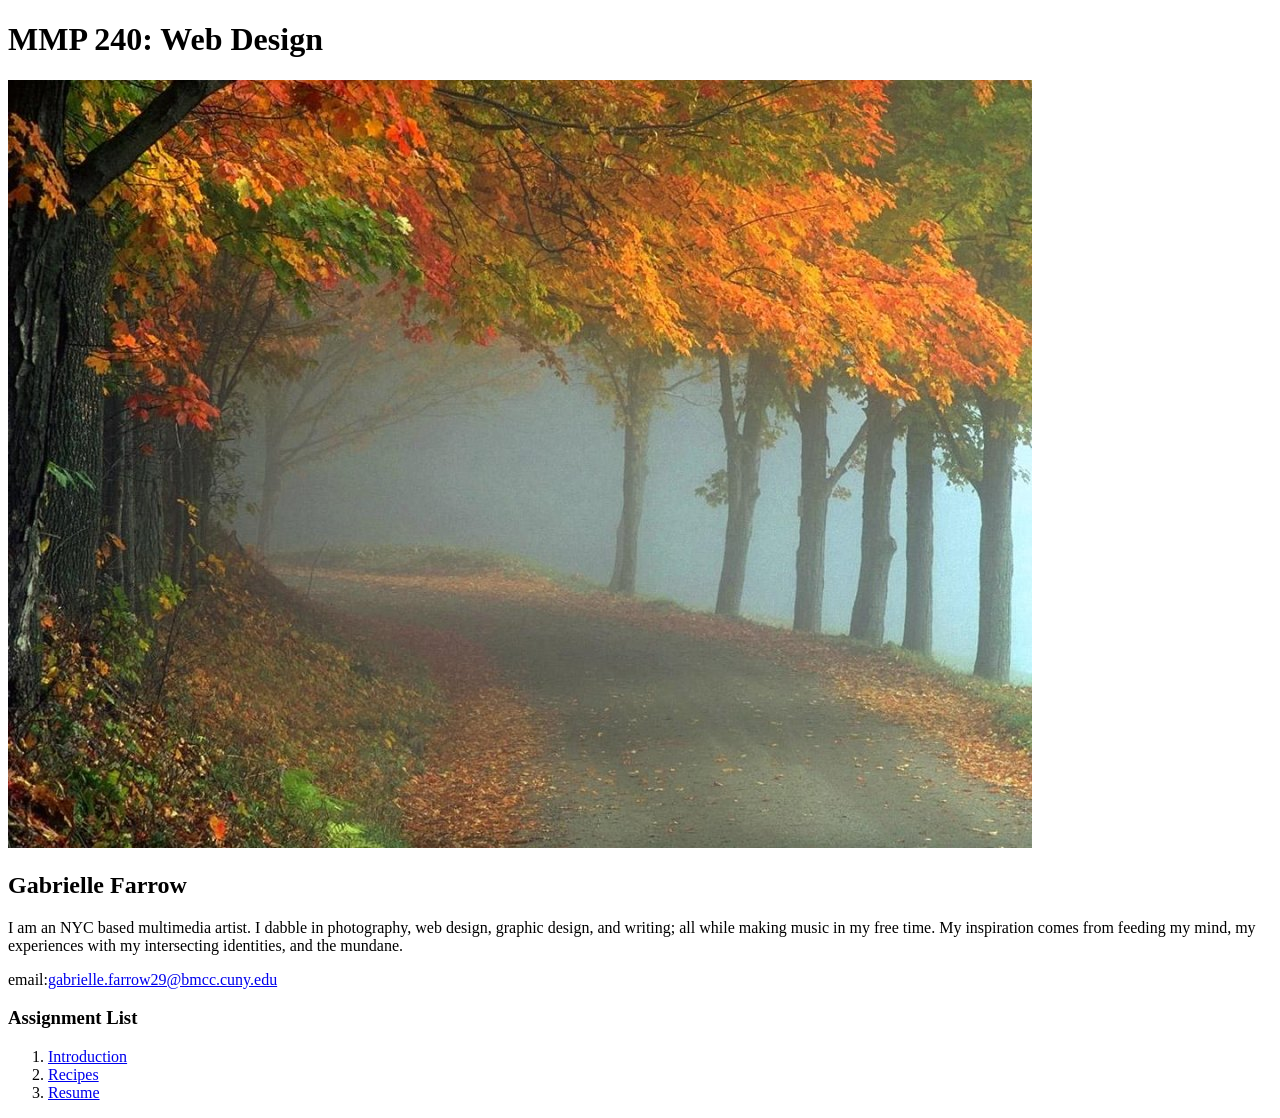
<file: index.html>
<!DOCTYPE html>
<html lang="en">
<head>
    <meta charset="UTF-8">
    <meta name="viewport" content="width=device-width, initial-scale=1.0">
    <title>MMP 240: Web Design</title>
    <link href="css/styles.css" media="screen">
</head>

<body>
 <header>   
<h1>MMP 240: Web Design</h1>
<img src="images/fall.jpg" alt="a mysterious fall landscape with a lake and trees">
<h2>Gabrielle Farrow</h2>
</header>
<main>
<p>I am an NYC based multimedia artist. I dabble in photography, web design, graphic design, and writing; all while making music in my free time. My inspiration comes from feeding my mind, my experiences with my intersecting identities, and the mundane. </p>

<p>email:<a href="mailto:youremail">gabrielle.farrow29@bmcc.cuny.edu</a><p>
<h3>Assignment List</h3>
<nav>
<ol>
    <li><a href="index.html">Introduction</a></li>
    <li><a href="recipe.html">Recipes</a></li>
    <li><a href="resume.html">Resume</a></li>


 
</ol>
</nav>
</main>
</body>




</html>
</file>
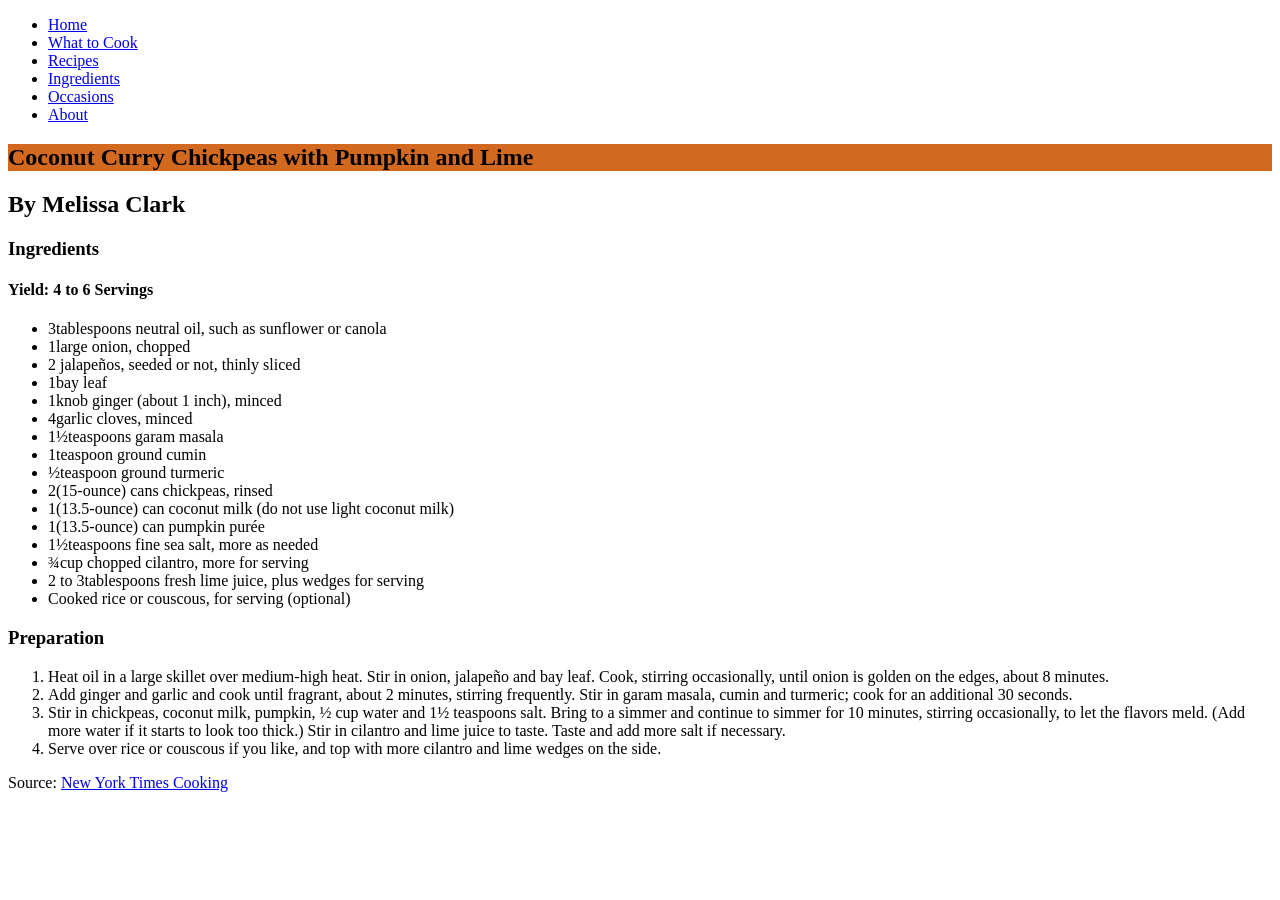
<file: recipe.html>
<!DOCTYPE html>
<html lang="en">
<head>
    <meta charset="UTF-8">
    <meta name="viewport" content="width=device-width, initial-scale=1.0">
    <title>MMP 240 Assignments</title>
    <link href="css/recipe.css" media="screen" rel="stylesheet">
</head>

<body>
    <article>
        <section class="header">    
            <header>
                <nav>
                    <ul>
                        <li><a href="index.html">Home</a></li>
                        <li><a href="about.html">What to Cook</a></li>
                        <li><a href="connections.html">Recipes</a></li>
                        <li><a href="submissions.html">Ingredients</a></li>
                        <li><a href="resume.html">Occasions</a></li>
                        <li><a href="contact.html">About</a></li>
                    </ul>
                </nav>
            </header>
        </section>


    <main>  
            <h1>Coconut Curry Chickpeas with Pumpkin and Lime</h1>
                <h2>By Melissa Clark</h2>
                    <section class="ingredients">
                    <h3>Ingredients</h3>
                        <h4>Yield: 4 to 6 Servings</h4>
                        <ul>
                            <li>3tablespoons neutral oil, such as sunflower or canola </li>
                            <li>1large onion, chopped</li>
                            <li>2 jalapeños, seeded or not, thinly sliced</li>
                            <li>1bay leaf</li>
                            <li>1knob ginger (about 1 inch), minced</li>
                            <li>4garlic cloves, minced</li>
                            <li>1½teaspoons garam masala</li>
                            <li>1teaspoon ground cumin</li>
                            <li>½teaspoon ground turmeric</li>
                            <li>2(15-ounce) cans chickpeas, rinsed</li>
                            <li>1(13.5-ounce) can coconut milk (do not use light coconut milk)</li>
                            <li>1(13.5-ounce) can pumpkin purée</li>
                            <li>1½teaspoons fine sea salt, more as needed</li>
                            <li>¾cup chopped cilantro, more for serving</li>
                            <li>2 to 3tablespoons fresh lime juice, plus wedges for serving</li>
                            <li>Cooked rice or couscous, for serving (optional)</li>
                        </ul>
                    </section>
                    <section class="preparation">
       
             <h3>Preparation</h3>
                <ol>
                    <li>Heat oil in a large skillet over medium-high heat. Stir in onion, jalapeño and bay leaf. Cook, stirring occasionally, until onion is golden on the edges, about 8 minutes. </li>

                    <li>Add ginger and garlic and cook until fragrant, about 2 minutes, stirring frequently. Stir in garam masala, cumin and turmeric; cook for an additional 30 seconds.</li>

                    <li>Stir in chickpeas, coconut milk, pumpkin, ½ cup water and 1½ teaspoons salt. Bring to a simmer and continue to simmer for 10 minutes, stirring occasionally, to let the flavors meld. (Add more water if it starts to look too thick.) Stir in cilantro and lime juice to taste. Taste and add more salt if necessary. </li>

                    <li>Serve over rice or couscous if you like, and top with more cilantro and lime wedges on the side. </li>
            
                </ol>
                    </section>
        </main>
    </body>
    
    
    <footer>
        <p>Source: <a href="https://www.nytimes.com/2020/10/28/dining/coconut-curry-chickpeas-with-pumpkin-and-lime-recipe.html">New York Times Cooking</a></p>   

    </article>
</html>
</file>
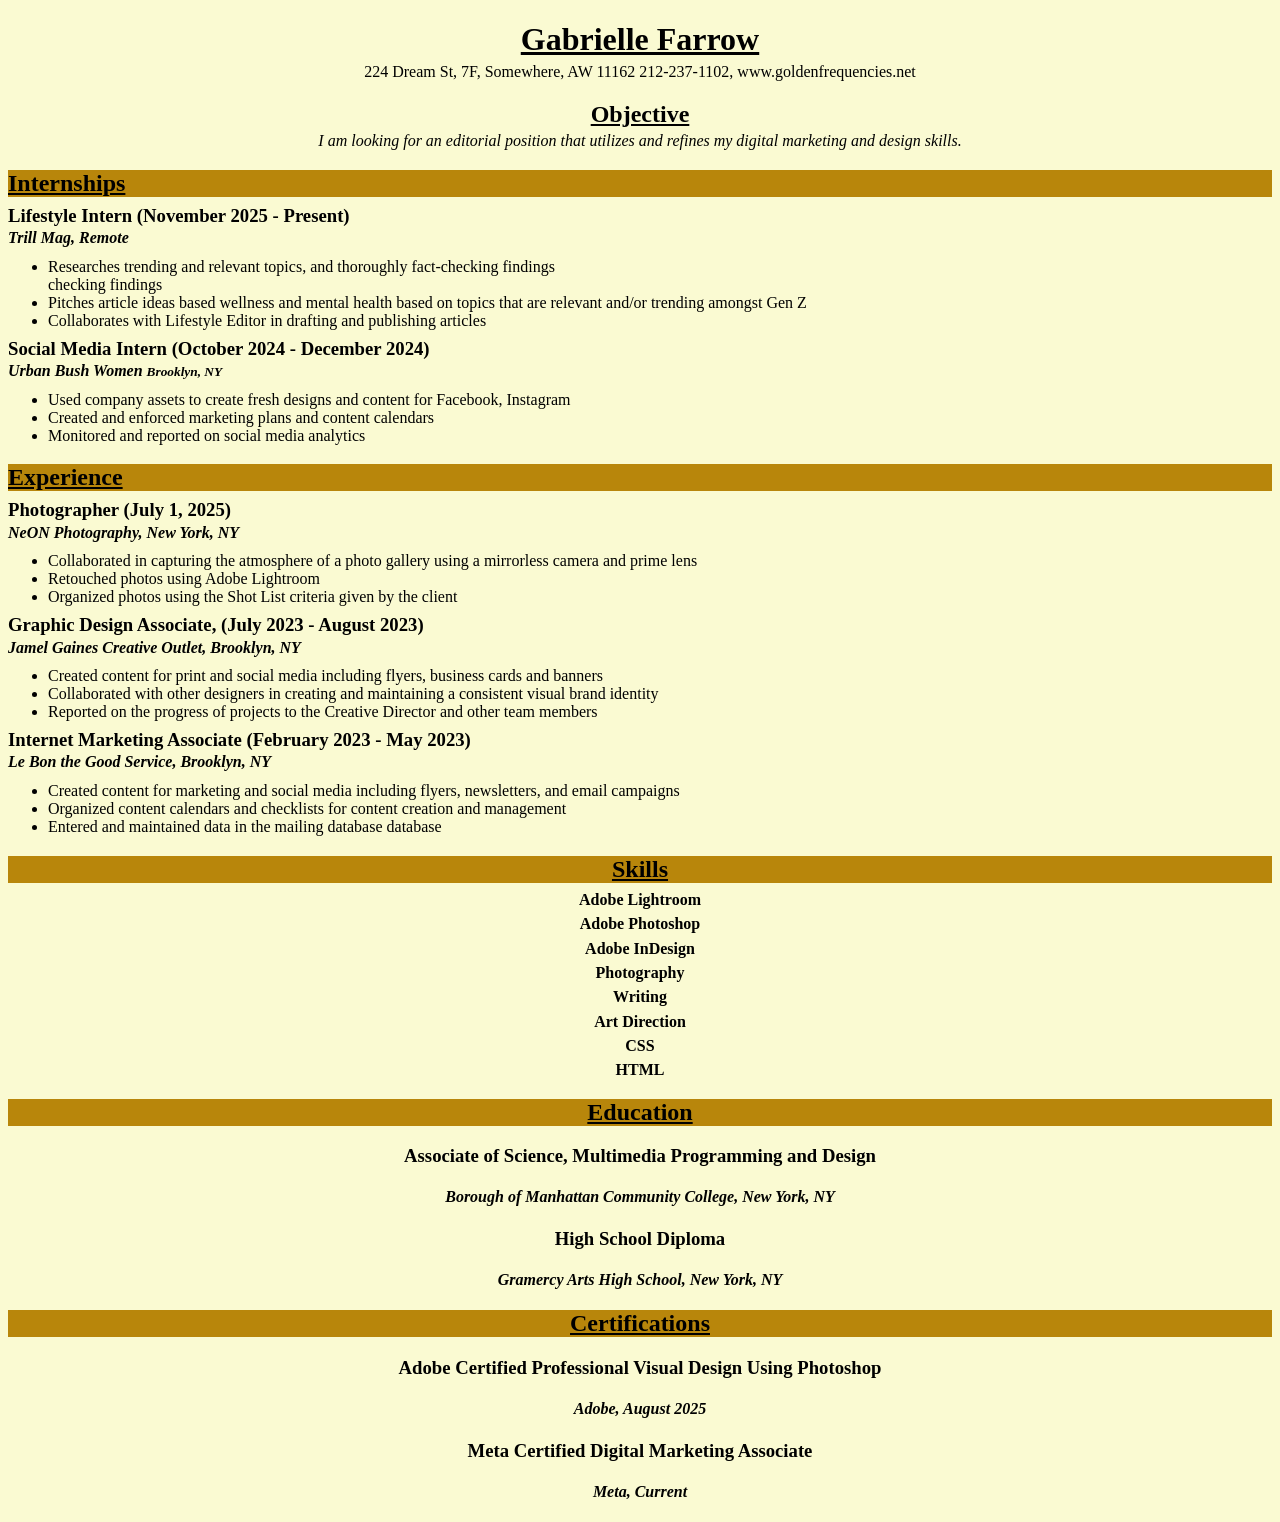
<file: resume.html>
<!DOCTYPE html>
<html lang="en">
<head>
   
    <link href="css/resume.css" rel="stylesheet">
    <meta charset="UTF-8">
    <meta name="viewport" content="width=device-width, initial-scale=1.0">
    <title>Gabrielle's Resume</title>

</head>
<body>
   
    <header>
        <h1>Gabrielle Farrow</h1>

            <address>
            224 Dream St, 7F, Somewhere, AW 11162 212-237-1102, www.goldenfrequencies.net
            </address>

        <h2>Objective</h2>

        <p class="objective">I am looking for an editorial position that utilizes and refines my digital marketing and design skills. </p>

    </header>

    <main>

<section class="internships">
<h2 class="internships">Internships</h2>

<h3 class="internships">Lifestyle Intern (November 2025 - Present)</h3>
<h4 class="internships">Trill Mag, Remote</h4>

<ul>
<li>Researches trending and relevant topics, and thoroughly fact-checking findings</li>
checking findings</li>

<li>Pitches article ideas based wellness and mental health based on topics that are relevant and/or trending
amongst Gen Z</li>

<li>Collaborates with Lifestyle Editor in drafting and publishing
articles</li>
</ul>


<h3 class="internships">Social Media Intern (October 2024 - December 2024)</h3>
<h4 class="internships">Urban Bush Women <small>Brooklyn, NY</small></h4>

<ul>
<li>Used company assets to create fresh designs and content for
Facebook, Instagram</li>

<li>Created and enforced marketing plans and content calendars</li>

<li>Monitored and reported on social media analytics</li>
</ul>

</section>

<section class="experience">

    <h2 class="experience">Experience</h2>
    <h3 class="experience">Photographer (July 1, 2025)</h3>
    <h4 class="experience">NeON Photography, New York, NY</h4>

        <ul>
            <li>Collaborated in capturing the atmosphere of a photo gallery using
            a mirrorless camera and prime lens</li>

            <li>Retouched photos using Adobe Lightroom</li>

            <li>Organized photos using the Shot List criteria given by the client</li>
        </ul>


    <h3 class="experience">Graphic Design Associate, (July 2023 - August 2023)</h3>
    <h4 class="experience">Jamel Gaines Creative Outlet, Brooklyn, NY</h4>

        <ul>
            <li>Created content for print and social media including flyers, business cards
            and banners</li>

            <li>Collaborated with other designers in creating and maintaining a consistent visual brand identity</li>

            <li>Reported on the progress of projects to the Creative Director and other team members
            </li>
        </ul>


    <h3 class="experience">Internet Marketing Associate (February 2023 - May 2023)</h3>
    <h4 class="experience">Le Bon the Good Service, Brooklyn, NY</h4>

    <ul>
    <li>Created content for marketing and social media including flyers,
    newsletters, and email campaigns</li>

    <li>Organized content calendars and checklists for content creation
    and management</li>

    <li>Entered and maintained data in the mailing database
    database
    </li>
    </ul>

</section>


<section class="skills">
    <h2 class="skills">Skills</h2>
            <p class="skills">Adobe Lightroom</p>
            <p class="skills">Adobe Photoshop</p>
            <p class="skills">Adobe InDesign</p>
            <p class="skills">Photography</p>
            <p class="skills">Writing</p>
            <p class="skills">Art Direction</p>
            <p class="skills">CSS</p>
            <p class="skills">HTML</p>
        </ul>
</section>


<section class="education">

    <h2 class="education">Education</h2>
    <h3 class="education">Associate of Science, Multimedia Programming and Design</h3>
    <h4 class="education">Borough of Manhattan Community College, New York, NY</h4>
    <h3 class="education">High School Diploma</h3>
    <h4 class="education">Gramercy Arts High School, New York, NY</h4>

</section>


<section class="certifications">

    <h2 class="certifications">Certifications</h2>
    <h3 class="certifications">Adobe Certified Professional Visual Design Using Photoshop</h3>
    <h4 class="certifications">Adobe, August 2025</h4>
    <h3 class="certifications">Meta Certified Digital Marketing Associate</h3>
    <h4 class="certifications">Meta, Current</h4>

</section>

</main>

</body>
</html>
</file>
<file: css/recipe.css>
h1 {
    background-color: chocolate;
    }
</file>
<file: css/resume.css>
html {
    font-size: 16px;
    }

body {
    background-color: lightgoldenrodyellow;
    }

h1 {
    text-align: center;
    text-decoration: underline;
    margin-bottom: .3rem;
    }

address {
    font-style: normal;
    text-align: center;
    }


h2 {
    text-decoration: underline;
    text-align: center;
  
    }
    
p.objective {
    margin-top: -1rem;
    font-style: italic;
    text-align: center;
    }

h2.internships {
    text-align: left;
    font-weight: bold;
    margin-bottom: 0.5rem;
    background-color: darkgoldenrod;
    }

h3.internships {
    margin-top: 0.5rem;
    margin-bottom: .25rem; 
    }
    
h4.internships {
        margin-top: -0.1rem;
        margin-bottom: 1.65rem;
        font-style: italic;
        font-size: medium;
    }

ul {
    margin-top: -1rem;
    margin-bottom: 0.5rem;
}

h2.experience {
    text-align: left;
    font-weight: bold;
    margin-bottom: 0.5rem;
    background-color: darkgoldenrod;
    }

h3.experience {
    margin-top: 0.5rem;
    margin-bottom: .25rem; ;
    }
    
h4.experience {
    margin-top: -0.1rem;
    margin-bottom: 1.65rem;
    font-style: italic;
    font-size: medium; 
    }


h2.education {
    text-align: center; 
    font-weight: bold;
    margin-bottom: 0.5rem;
    background-color: darkgoldenrod;
    }

h3.education {
    text-align: center;
    }
    
h4.education {
    text-align: center;
    font-style: italic;
    }

h2.certifications {
    text-align: center;
    background-color: darkgoldenrod
}

h3.certifications {
    text-align: center;
    }
    
h4.certifications {
    font-style: italic;
    text-align: center;
}

h2.skills {
    background-color: darkgoldenrod;
    text-align: center;
    margin-bottom: 0.8rem;
    }

p.skills {
    font-weight: bold;
    text-align: center;
    margin-top: -.3rem;
    margin-bottom: 0.7rem;
    }
</file>
